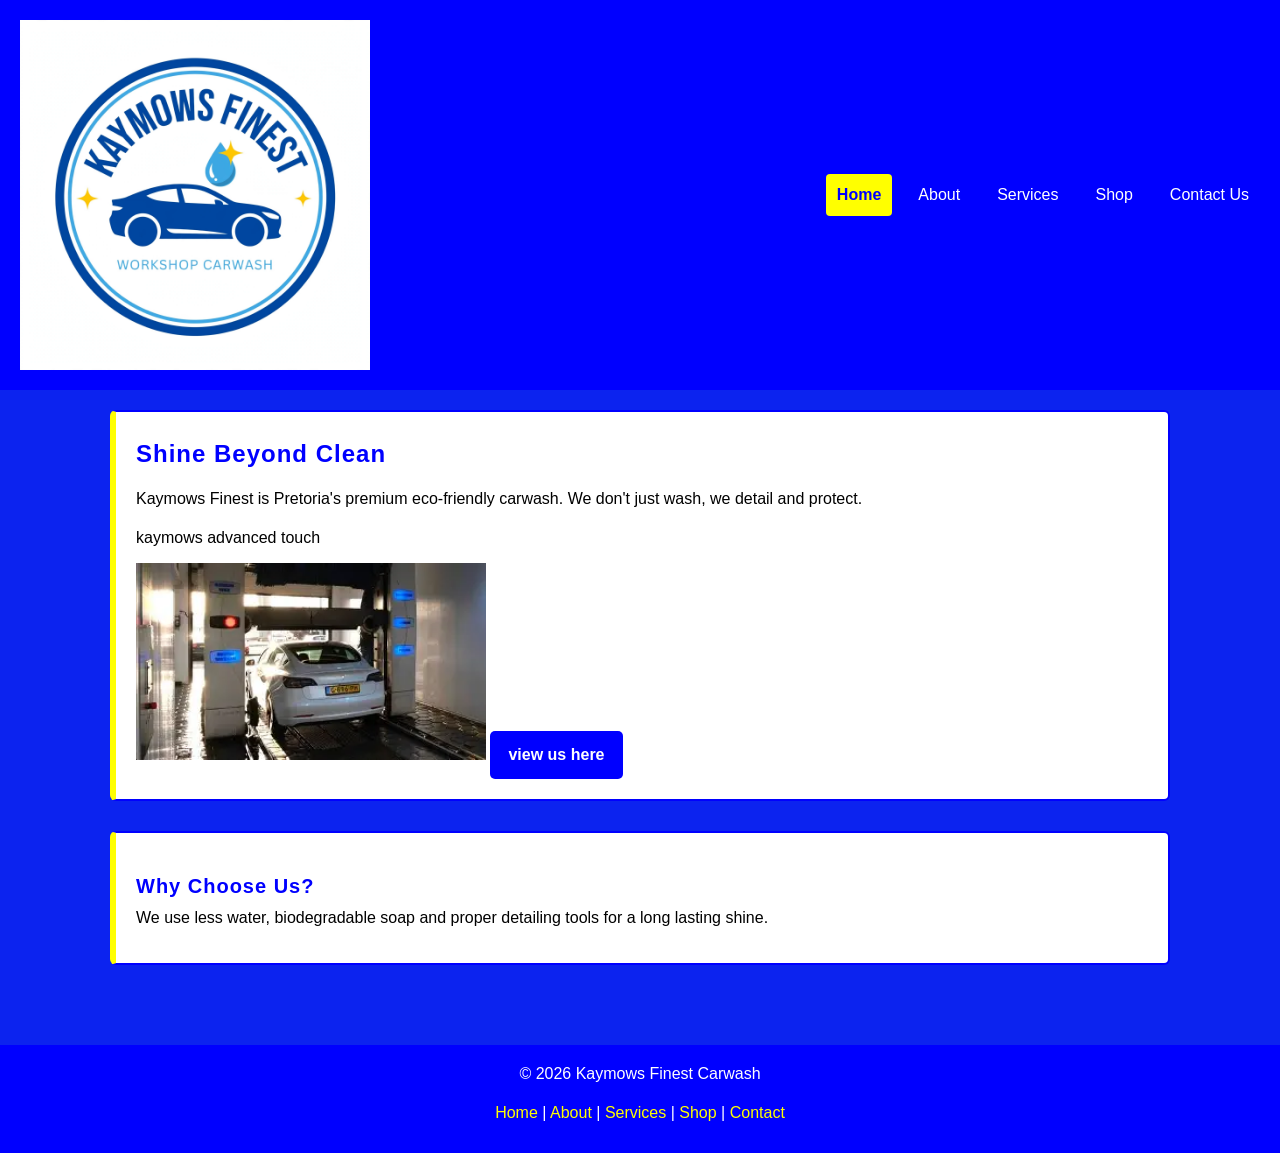
<file: index.html>
<!DOCTYPE html>
<html lang="en">
<head>
    <meta charset="UTF-8">
    <meta name="viewport" content="width=device-width, initial-scale=1.0">
    <title>Kaymows Finest - Home</title>
    <link rel="stylesheet" href="css_assets/style.css">
</head>
<body>
   
    <header>
       <img src="_images/logo.jpg" alt="Kaymows logo"  width="350">
       
        <nav>
            <a href="index.html" class="active">Home</a>
            <a href="about.html">About</a>
            <a href="services.html">Services</a>
            <a href="shop.html">Shop</a>
            <a href="enquiries.html">Contact Us</a>
        </nav>
    </header>

    <main>
        <section class="hero">
            <h2>Shine Beyond Clean</h2>
            <p>Kaymows Finest is Pretoria's premium eco-friendly carwash. We don't just wash, we detail and protect.</p>
            <p>kaymows advanced touch</p>
            <img src="_images/image 4.webp" alt="kaymowsfinest" width="350">
            <a href="services.html" class="button">view us here</a>
        </section>

        <section>
            <h3>Why Choose Us?</h3>
            <p>We use less water, biodegradable soap and proper detailing tools for a long lasting shine.</p>
            
        </section>
    </main>

    <footer>
        <p>&copy; 2026 Kaymows Finest Carwash</p>
        <p>
            <a href="index.html">Home</a> | 
            <a href="about.html">About</a> | 
            <a href="services.html">Services</a> | 
            <a href="shop.html">Shop</a> | 
            <a href="enquiries.html">Contact</a>
        </p>
    </footer>
</body>
</html>
</file>
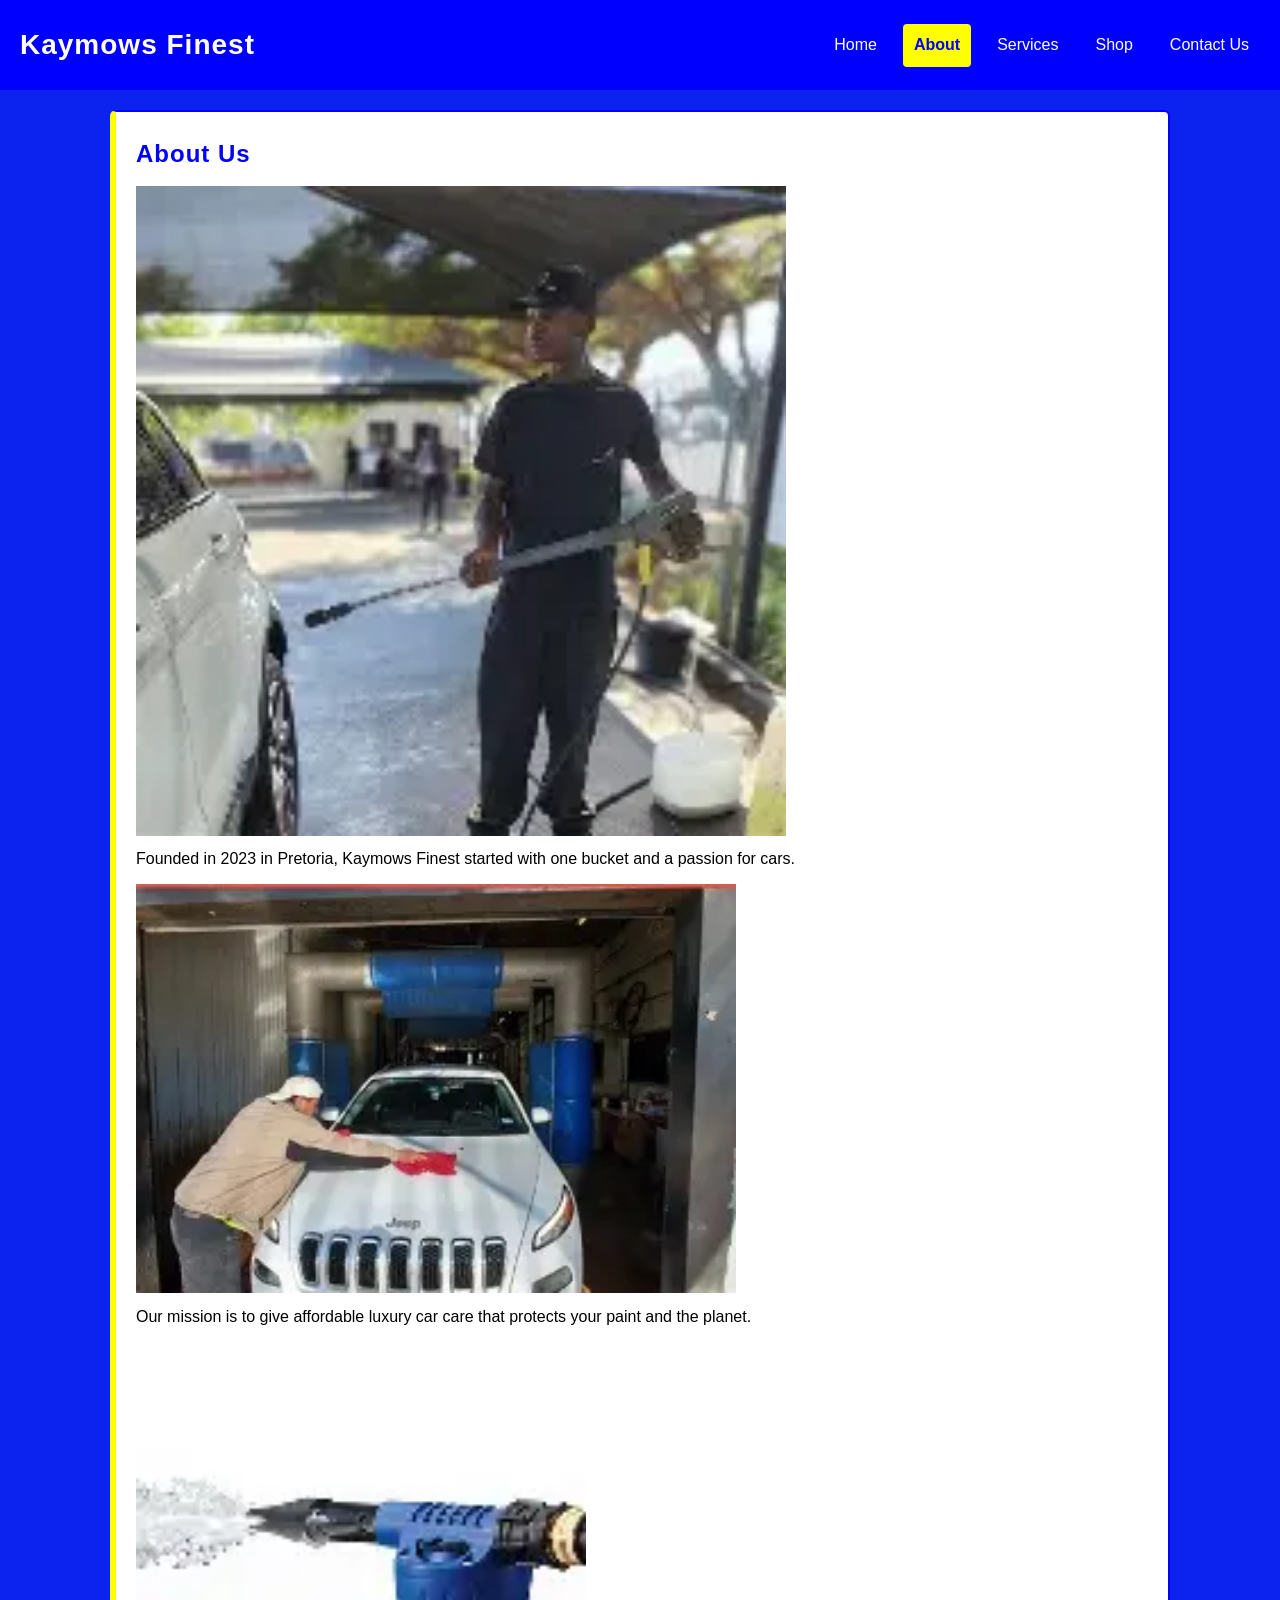
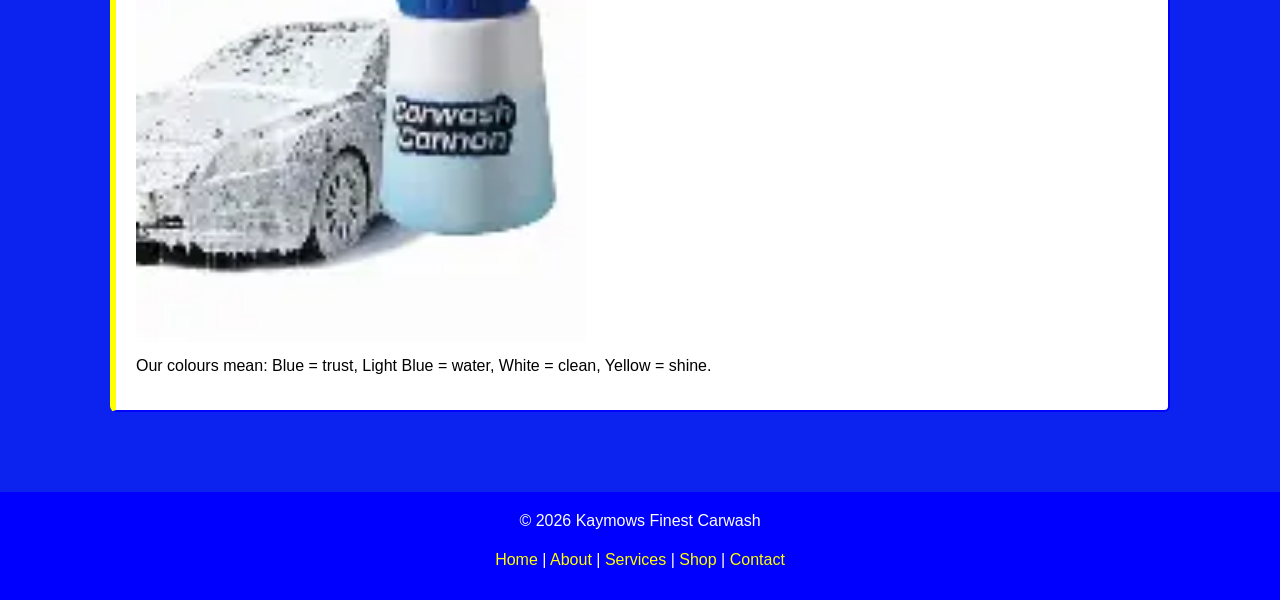
<file: about.html>
<!DOCTYPE html>
<html lang="en">
<head>
    <meta charset="UTF-8">
    <meta name="viewport" content="width=device-width, initial-scale=1.0">
    <title>About Us - Kaymows Finest</title>
    <link rel="stylesheet" href="css_assets/style.css">
</head>
<body>
    <header>
        <h1 class="logo">Kaymows Finest</h1>
        <nav>
            <a href="index.html">Home</a>
            <a href="about.html" class="active">About</a>
            <a href="services.html">Services</a>
            <a href="shop.html">Shop</a>
            <a href="enquiries.html">Contact Us</a>
        </nav>
    </header>

    <main>
        <section>
            <h2>About Us</h2>
            <img src="_images/image 1.webp" alt="kaymowsfinest" width="650">
            <p>Founded in 2023 in Pretoria, Kaymows Finest started with one bucket and a passion for cars.</p>
            <img src="_images/image 2.webp" alt="kaymowsfinest" width="600">
            <p>Our mission is to give affordable luxury car care that protects your paint and the planet.</p>
            <img src="_images/image 5.webp" alt="kaymowsfinest" width="450">
            <p>Our colours mean: Blue = trust, Light Blue = water, White = clean, Yellow = shine.</p>
        </section>
    </main>

    <footer>
        <p>&copy; 2026 Kaymows Finest Carwash</p>
        <p>
            <a href="index.html">Home</a> | 
            <a href="about.html">About</a> | 
            <a href="services.html">Services</a> | 
            <a href="shop.html">Shop</a> | 
            <a href="enquiries.html">Contact</a>
        </p>
    </footer>
</body>
</html>
</file>
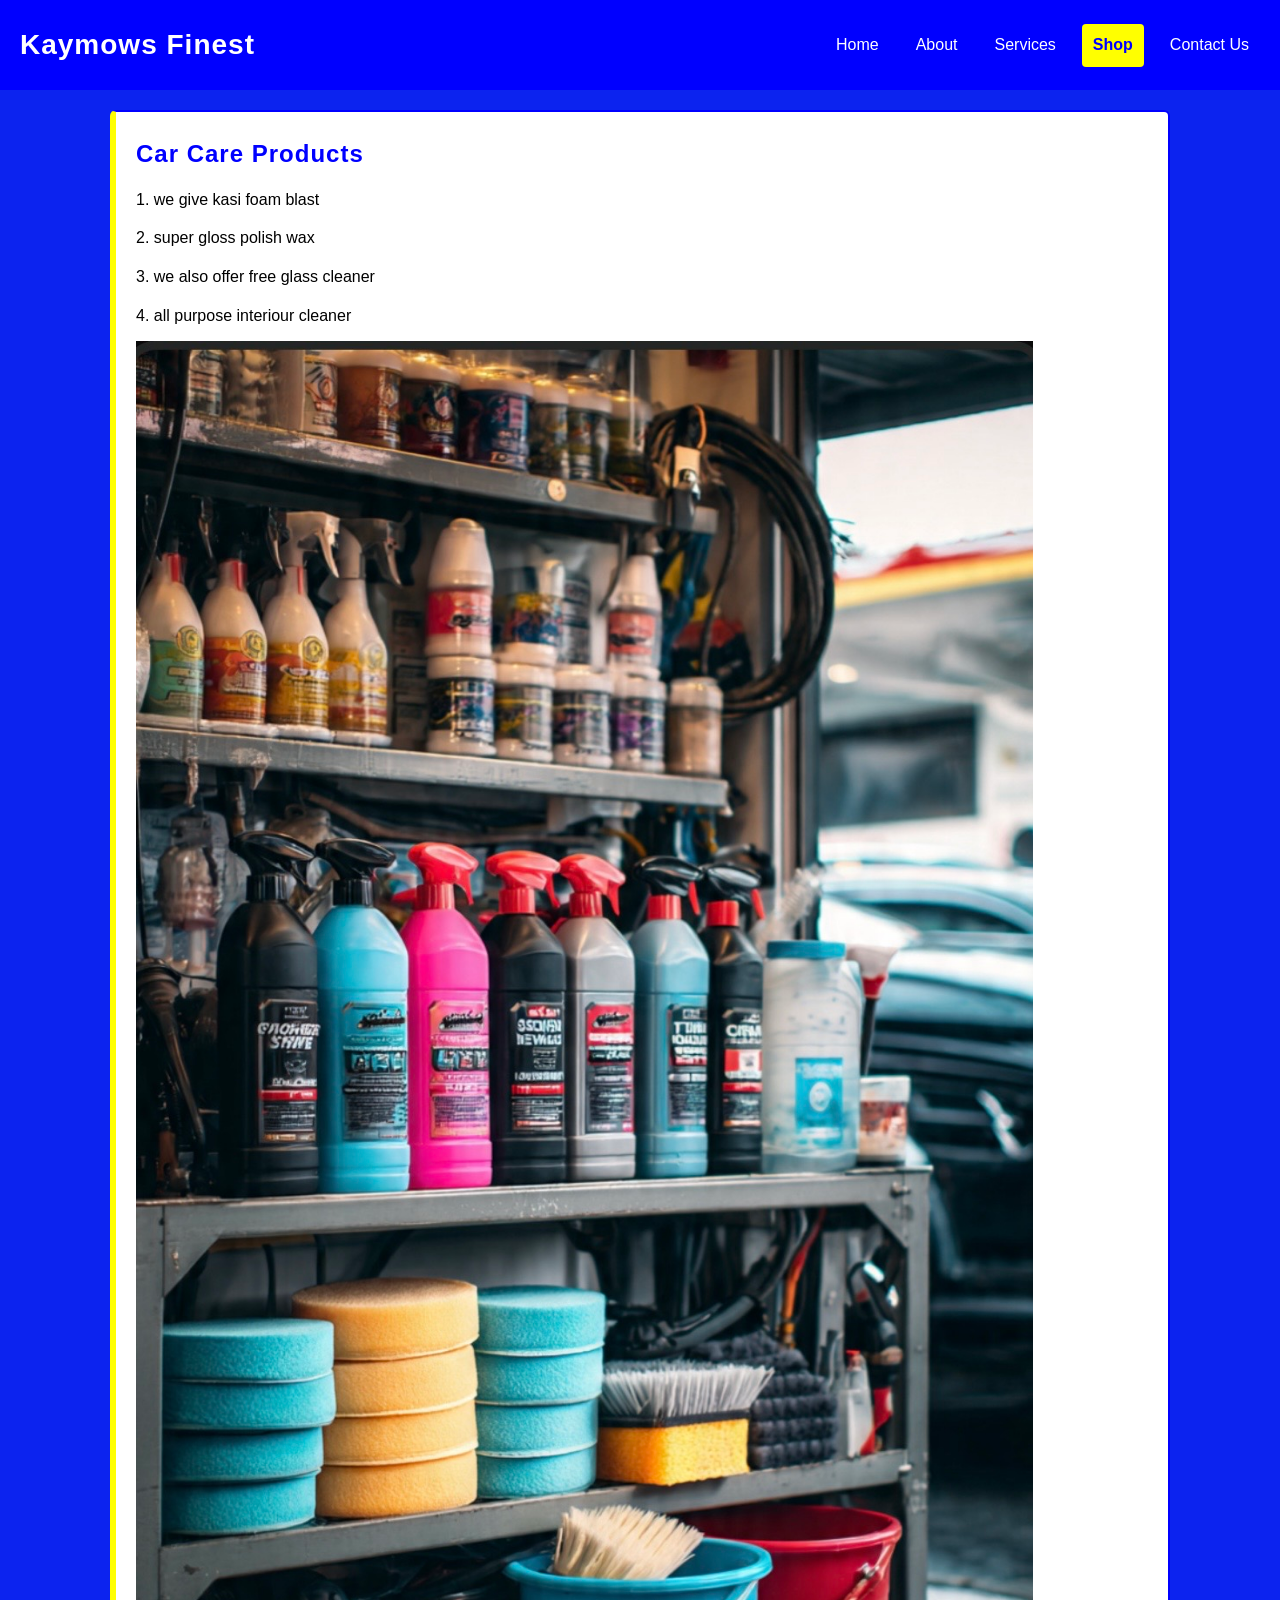
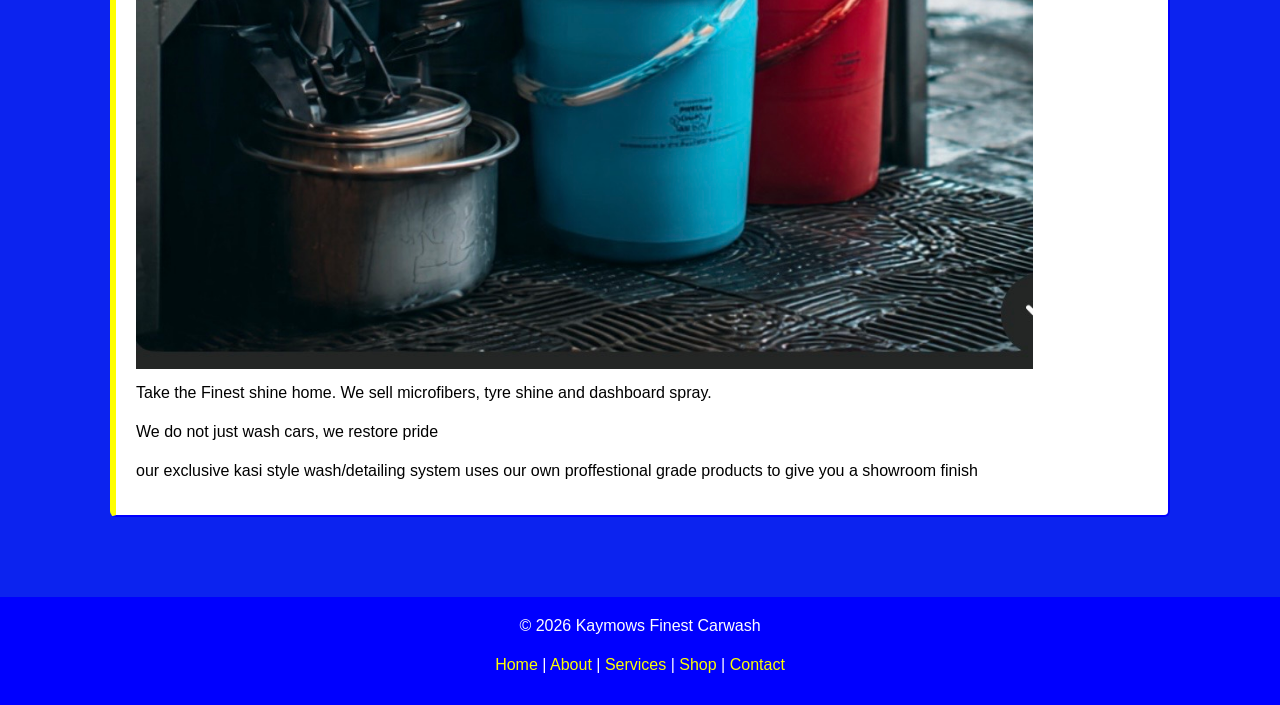
<file: shop.html>
<!DOCTYPE html>
<html lang="en">
<head>
    <meta charset="UTF-8">
    <meta name="viewport" content="width=device-width, initial-scale=1.0">
    <title>Shop - Kaymows Finest</title>
    <link rel="stylesheet" href="css_assets/style.css">
</head>
<body>
    <header>
        <h1 class="logo">Kaymows Finest</h1>
        <nav>
            <a href="index.html">Home</a>
            <a href="about.html">About</a>
            <a href="services.html">Services</a>
            <a href="shop.html" class="active">Shop</a>
            <a href="enquiries.html">Contact Us</a>
        </nav>
    </header>

    <main>
        <section>
            <h2>Car Care Products</h2>
            <p>1. we give kasi foam blast</p>
            <p>2. super gloss polish wax</p>
            <p>3. we also offer free glass cleaner</p>
            <p>4. all purpose interiour cleaner</p>
            <img src="_images/IMG_5341.jpeg" alt="kaymowsfinest prducts" width="897">
            <p>Take the Finest shine home. We sell microfibers, tyre shine and dashboard spray.</p>
            <p>We do not just wash cars, we restore pride</p>
            <p>our exclusive kasi style wash/detailing system uses our own proffestional grade products to give you a showroom finish</p>
            
        </section>
    </main>

    <footer>
        <p>&copy; 2026 Kaymows Finest Carwash</p>
        <p>
            <a href="index.html">Home</a> | 
            <a href="about.html">About</a> | 
            <a href="services.html">Services</a> | 
            <a href="shop.html">Shop</a> | 
            <a href="enquiries.html">Contact</a>
        </p>
    </footer>
</body>
</html>
</file>
<file: css_assets/style.css>
* {
    margin: 0;
    padding: 0;
    box-sizing: border-box;
}

body {
    font-family: Arial, Helvetica, sans-serif;
    font-size: 16px;
    line-height: 1.8;
    background-color: rgb(12, 35, 239);
    color: #000000;
}

h1, h2, h3 {
    font-family: Arial, sans-serif; 
    font-weight: bold;
    color: blue;
    letter-spacing: 1px;
}

h1 { font-size: 28px; }
h2 { font-size: 24px; margin-bottom: 10px; }
h3 { font-size: 20px; margin-top: 15px; }
p { margin-bottom: 10px; font-size: 16px; }

/* HEADER */
header {
    background-color: blue;
    color: white;
    padding: 20px;
    display: flex;
    flex-direction: row;
    justify-content: space-between;
    align-items: center;
    flex-wrap: wrap;
}

.logo { color: white; }

nav {
    display: flex;
    gap: 15px;
    flex-wrap: wrap;
}

nav a {
    color: white;
    text-decoration: none;
    padding: 6px 10px;
    border: 1px solid transparent;
    border-radius: 4px;
    transition: 0.3s;
}

nav a:hover {
    background-color: yellow;
    color: blue;
}

nav a.active {
    background-color: yellow;
    color: blue;
    font-weight: bold;
}

main {
    padding: 20px;
    max-width: 1100px;
    margin: 0 auto;
}

section {
    margin-bottom: 30px;
    background-color: white;
    padding: 20px;
    border: 2px solid blue;
    border-left: 6px solid yellow;
    border-radius: 6px;
}

.button {
    background-color: blue;
    color: white;
    padding: 10px 18px;
    text-decoration: none;
    display: inline-block;
    border: none;
    border-radius: 5px;
    cursor: pointer;
    font-weight: bold;
    transition: 0.3s;
}

.button:hover {
    background-color: yellow;
    color: blue;
    transform: scale(1.03);
}

/* FORMS */
.contact-grid {
    display: flex;
    flex-direction: row;
    gap: 20px;
    flex-wrap: wrap;
}

.contact-info, .contact-form {
    flex: 1;
    min-width: 300px;
}

form input, form textarea, form select {
    width: 100%;
    padding: 10px;
    margin: 8px 0 12px 0;
    border: 1px solid blue;
    border-radius: 4px;
    font-size: 15px;
}

form input:focus, form textarea:focus, form select:focus {
    border: 2px solid rgb(26, 26, 25);
    outline: none;
}

#error, #error2 {
    color: red;
    font-weight: bold;
    margin: 10px 0;
}

#success {
    color: green;
    font-weight: bold;
    margin: 10px 0;
}

#costDisplay, #todayDate {
    font-weight: bold;
    color: blue;
    margin: 10px 0;
}

/* SERVICES.HTML - Part 3 */
#searchInput, #shopSearch {
    width: 100%;
    padding: 12px;
    margin: 15px 0;
    border-radius: 8px;
    border: 1px solid blue;
}

.service-grid {
    display: flex;
    flex-direction: column;
    gap: 5px;
}

.accordion-header {
    width: 100%;
    text-align: left;
    padding: 15px;
    font-size: 16px;
    font-weight: bold;
    background: blue;
    color: white;
    border: none;
    border-radius: 8px;
    cursor: pointer;
    margin-top: 10px;
    transition: 0.3s;
}

.accordion-header:hover {
    background: yellow;
    color: blue;
}

.accordion-body {
    display: none;
    padding: 15px;
    background: #fff;
    border: 1px solid blue;
    border-top: none;
    border-radius: 0 0 8px 8px;
}

.accordion-body.show {
    display: block;
    animation: fadeIn 0.4s ease;
}

.info-box {
    margin-top: 30px;
    padding: 15px;
    background: #f5f5f5;
    border-radius: 10px;
    border: 1px solid blue;
}

/* SHOP & ABOUT - Lightbox & Product Grid */
.product-grid {
    display: flex;
    flex-wrap: wrap;
    gap: 20px;
}

.product-item, .service-item {
    animation: fadeIn 0.5s ease;
}

.lightbox-img {
    cursor: pointer;
    transition: 0.3s;
    border-radius: 6px;
    border: 2px solid blue;
}

.lightbox-img:hover {
    transform: scale(1.05);
}

.lightbox {
    display: none;
    position: fixed;
    top: 0;
    left: 0;
    width: 100%;
    height: 100%;
    background: rgba(0,0,0,0.85);
    justify-content: center;
    align-items: center;
    z-index: 999;
}

.lightbox.active {
    display: flex;
}

.lightbox img {
    max-width: 90%;
    max-height: 90%;
    border-radius: 8px;
}

.close {
    position: absolute;
    top: 20px;
    right: 30px;
    font-size: 40px;
    color: white;
    cursor: pointer;
}

#map {
    border: 2px solid blue;
    border-radius: 10px;
    margin-top: 15px;
}

.services-box {
  max-width: 700px;  
  margin: 0 auto;     
}

.services-box img {
  max-width: 100%;
  height: auto;
  display: block;
}

footer {
    background-color: blue;
    color: white;
    text-align: center;
    padding: 15px;
    margin-top: 30px;
}

footer a {
    color: yellow;
    text-decoration: none;
}

footer a:hover {
    color: white;
    text-decoration: underline;
}

/* Animations */
@keyframes fadeIn {
    from { opacity: 0; transform: translateY(10px); }
    to { opacity: 1; transform: translateY(0); }
}

/* RESPONSIVE */
@media (max-width: 768px) {
    header {
        flex-direction: column;
        text-align: center;
        gap: 15px;
    }

    nav {
        flex-direction: column;
        width: 100%;
        margin-top: 10px;
    }

    nav a {
        width: 100%;
        text-align: center;
    }

    .contact-grid {
        flex-direction: column;
    }

    main {
        padding: 10px;
    }

    h1 { font-size: 22px; }
    h2 { font-size: 20px; }
}
</file>
